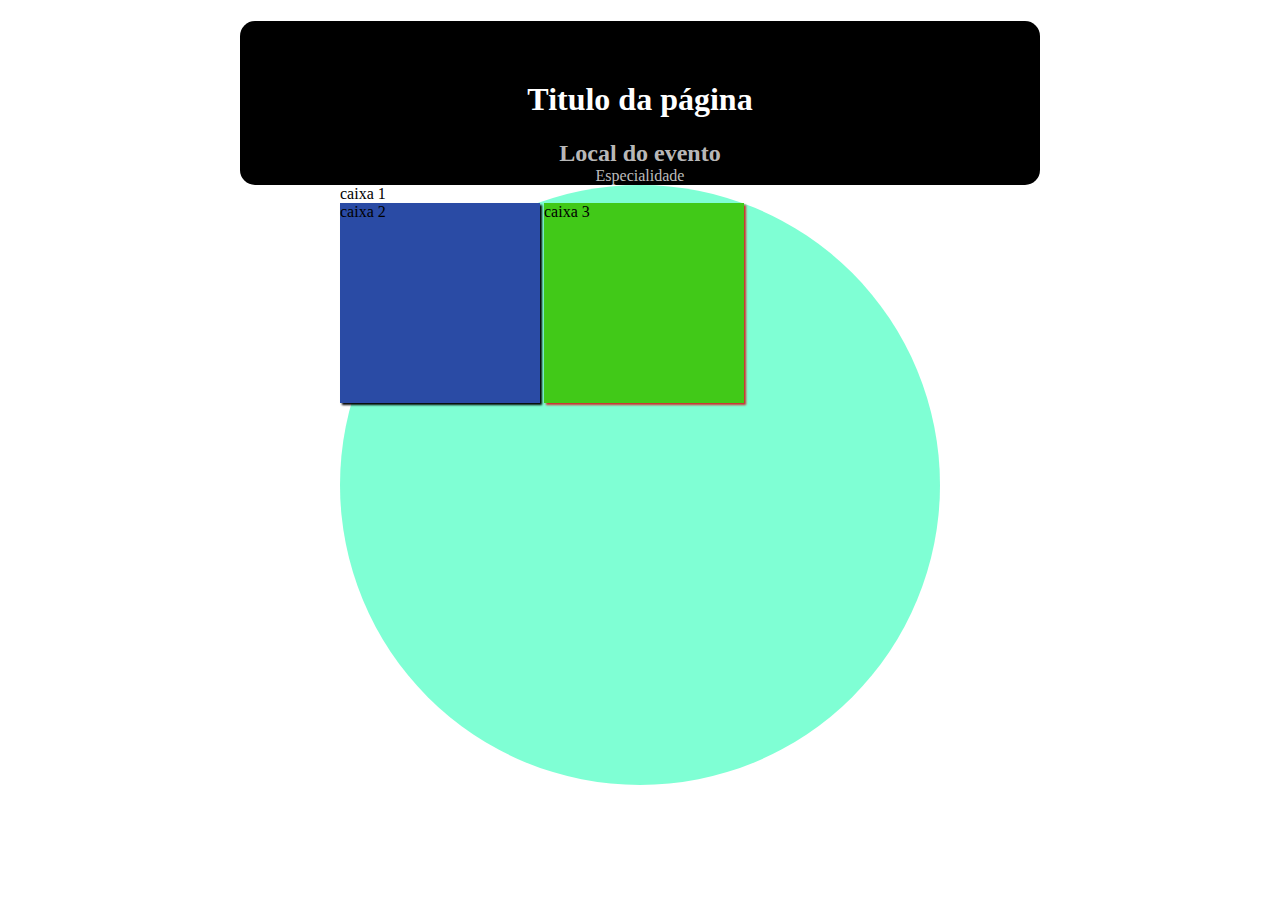
<file: index.html>
<!DOCTYPE html>
<html lang="pt-br">
<head>
    <meta charset="UTF-8">
    
    <meta name="viewport" content="width=device-width, initial-scale=1.0">
    <title>Testando configurações HTML e CSS</title>
    <link rel="stylesheet" href="style.css">
</head>
<body>
    <header>
        <h1>Titulo da página</h1>
        <h2>Local do evento</h2>
        <p>Especialidade</p>
    </header>

    <main class="caixa0">
        <div class="caixa1">caixa 1</div>
        <div class="caixa2">caixa 2</div>
        <div class="caixa3">caixa 3</div>
    </main>

    
</body>
</html>
</file>
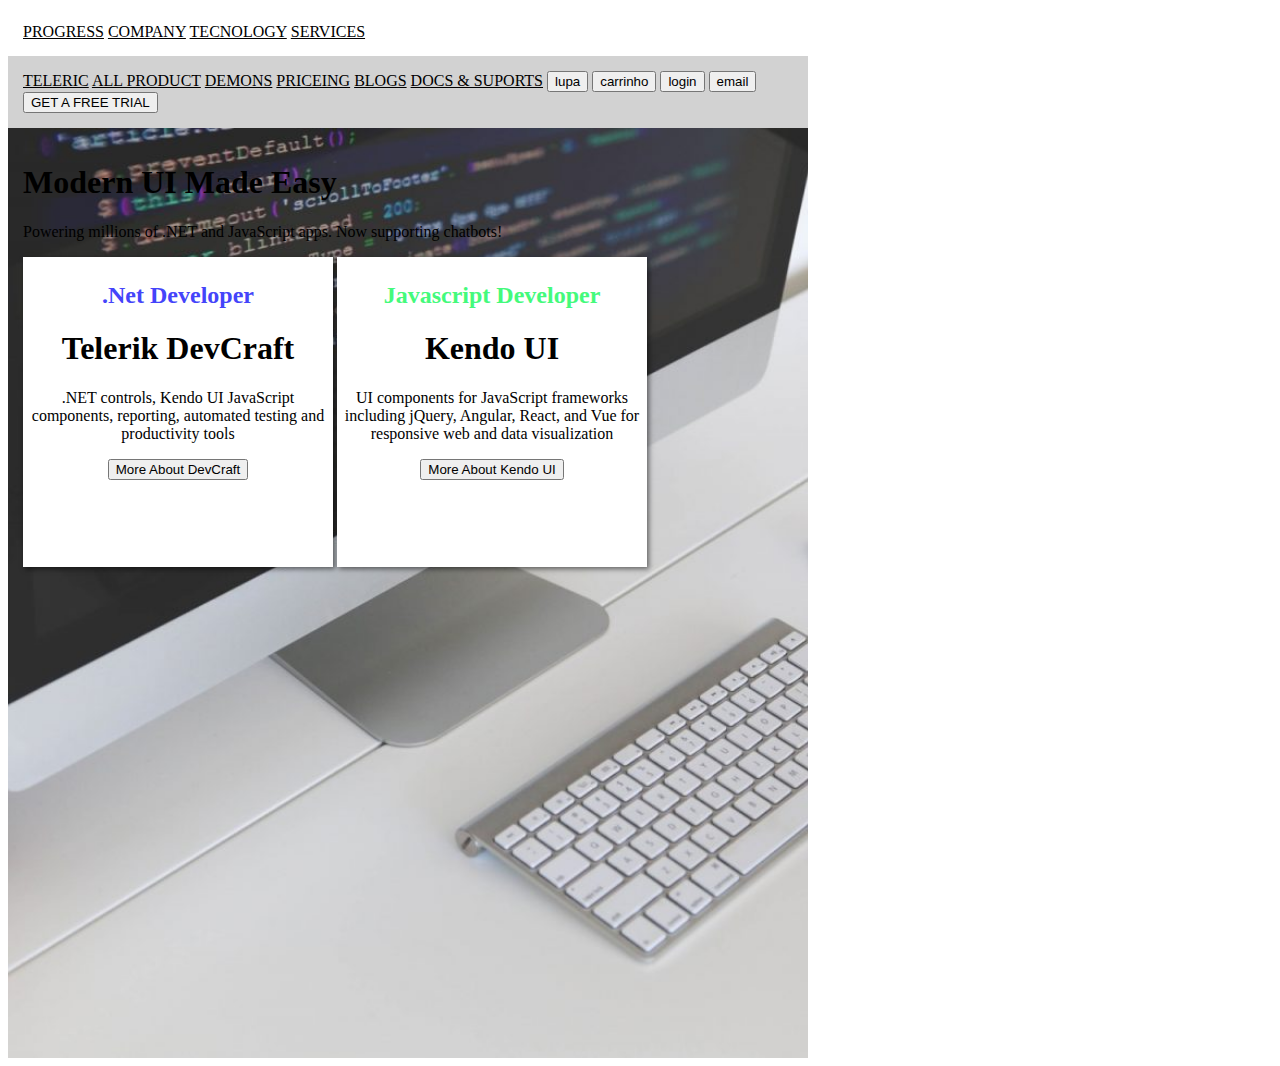
<file: site001.html/index.html>
<!DOCTYPE html>
<html lang="pt-br">
<head>
    <meta charset="UTF-8">
    <meta http-equiv="X-UA-Compatible" content="IE=edge">
    <meta name="viewport" content="width=device-width, initial-scale=1.0">
    <title>site 001</title>
    <link rel="stylesheet" href="style.css">
</head>

<body>

    <header>
        <nav class="nav1">
            <a href="#">PROGRESS</a>
            <a href="#">COMPANY</a>
            <a href="#">TECNOLOGY</a>
            <a href="#">SERVICES</a>
        </nav>
        <nav class="nav2">
        <a href="#">TELERIC</a>
        <a href="#">ALL PRODUCT</a>
        <a href="#">DEMONS</a>
        <a href="#">PRICEING</a>
        <a href="#">BLOGS</a>
        <a href="#">DOCS & SUPORTS</a>
        <button>lupa</button>
        <button>carrinho</button>
        <button>login</button>
        <button>email</button>
        <button>GET A FREE TRIAL</button>
        </nav>
    </header>
   

    <main>
        <h1>Modern UI Made Easy</h1>
        <p>Powering millions of .NET and JavaScript apps. Now supporting chatbots!</p>

        <div class=countainer1>
            <h2>.Net Developer</h2>
            <h1>Telerik DevCraft</h1>
            <p>.NET controls, Kendo UI JavaScript components, reporting, automated testing and productivity tools</p>
            <button>More About DevCraft</button>
        </div>

        <div class=countainer2>
            <h2>Javascript Developer</h2>
            <h1>Kendo UI</h1>
            <p>UI components for JavaScript frameworks including jQuery, Angular, React, and Vue for responsive web and data visualization</p>
            <button>More About Kendo UI</button>
            
        </div>

    </main>
    
</body>
</html>
</file>
<file: style.css>
@charset "utf-8";

header{
    background-color: black;
    border-radius: 15px ;
    max-width: 800px;
    min-width: 200px;
    margin: auto;

}

h1{
    color: white;
    text-align: center;
    padding-top: 60px;
    
}
h2 , p{
    color: rgba(255, 255, 255, 0.747);
    text-align: center;
    margin: 0px;
}

main{ 
    background-color: aquamarine;
    width: 600px;
    height: 600px;
    margin: auto;
    border-radius: 50%;
    
}

fazer anotações

.caixa1{
    background-color: brown;
    width: 200px;
    height: 200px;
    box-shadow: 2px 2px 2px black;
   display: inline-block;
}

.caixa2{

    background-color: rgb(42, 75, 165);
    width: 200px;
    height: 200px;
    box-shadow: 2px 2px 2px black;
    display: inline-block;
    

}

.caixa3{

    background-color: rgb(65, 201, 24);
    width: 200px;
    height: 200px;
    box-shadow: 2px 2px 2px rgb(209, 41, 41);
    display: inline-block;
}

div{
    margin: auto;
}

div:hover{
    background-color: black;
    animation: 2s ;
}
</file>
<file: site001.html/style.css>
@charset "utf-8";

body{
    background-color: white;
    max-width: 800px;
    min-width: 700px;

}

.nav1{
    padding: 15px;
}

.nav2{
        background-color: rgba(128, 128, 128, 0.356);
        padding: 15px  ;
        
}

a{
    color: black;
    
}

main{
    height: 100vh;
    background-image: url(imagem/imagemsite.jpg);
    background-repeat: no-repeat;
    background-position: center;
    background-size:cover;
    padding: 15px;
        
    }

    div{
        background-color: white;
        height: 300px;
        width: 300px;
        text-align: center;
        padding: 5px;
        display: inline-block;
        box-shadow: 2px 2px 5px rgba(0, 0, 0, 0.527);
        color:
             
        
    }

    div.countainer1 > h2 {
        color:rgb(68, 68, 250) ;
    }
    div.countainer2 > h2 {
        color:rgb(68, 250, 123) ;
    }
</file>
